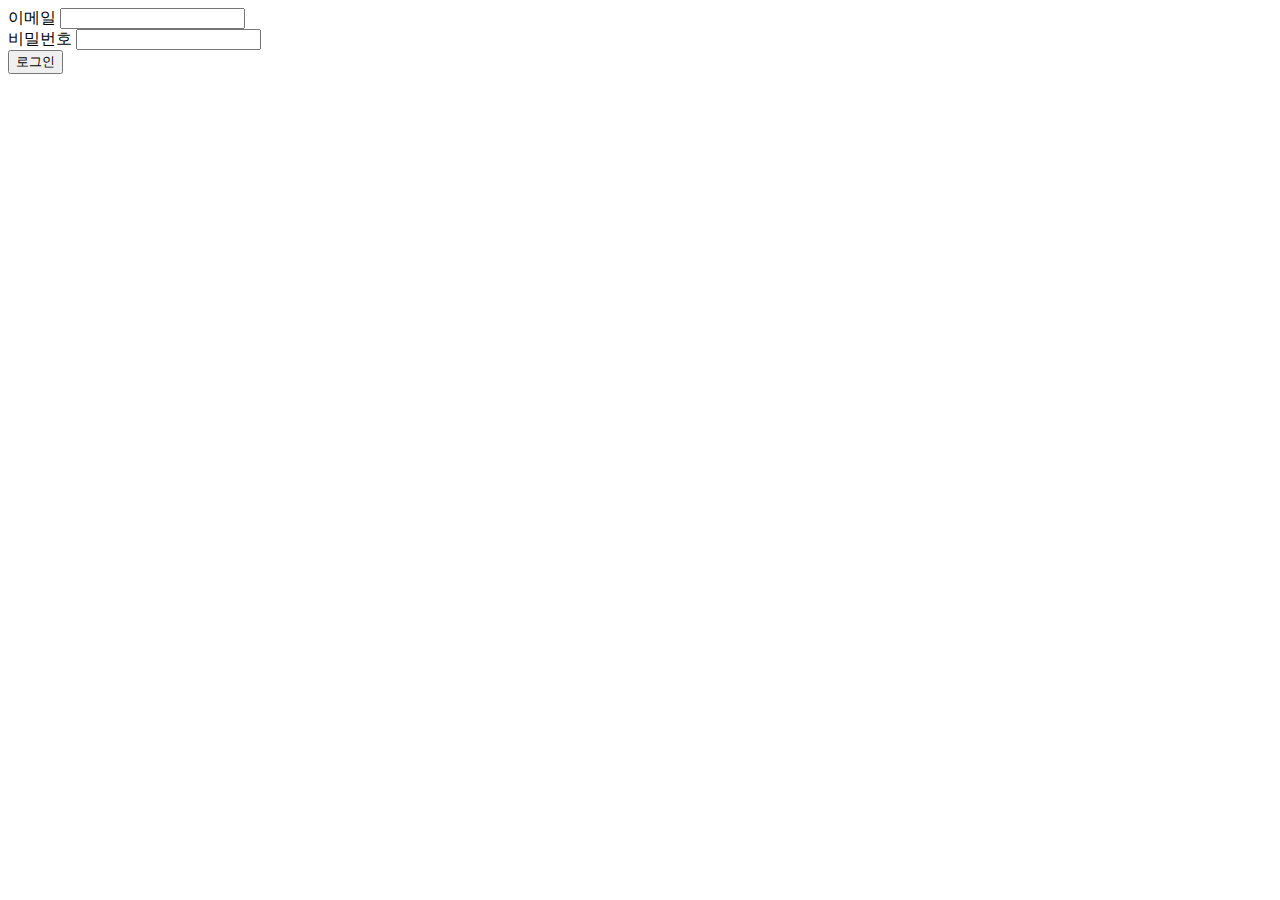
<file: lectures/3_javascript/index.html>
<!DOCTYPE html>
<html lang="ko">
  <head>
    <meta charset="UTF-8" />
    <meta name="viewport" content="width=device-width, initial-scale=1.0" />
    <script src="object2.js" defer></script>
    <title>JavaScript</title>
  </head>
  <body>
    <form action="">
      <div>
        <label for="email"
          >이메일
          <input type="text" name="email" id="email" />
        </label>
      </div>
      <div>
        <label for="password">
          비밀번호
          <input type="password" name="password" id="password" />
        </label>
      </div>
      <button type="button" id="btn">로그인</button>
    </form>
  </body>
</html>
</file>
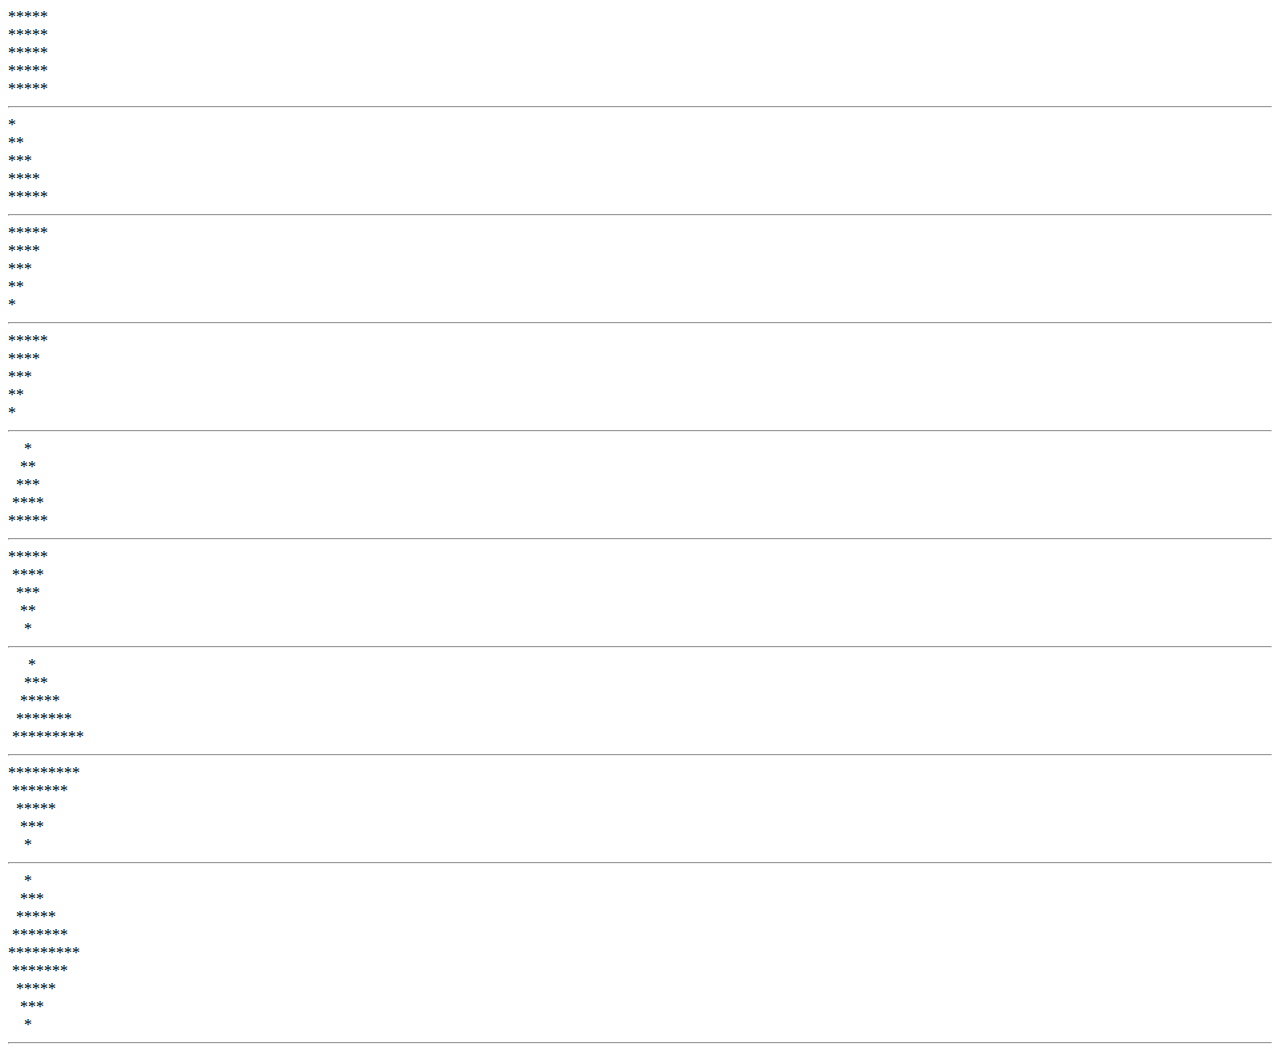
<file: lectures/quiz/index.html>
<!DOCTYPE html>
<html lang="en">
  <head>
    <meta charset="UTF-8" />
    <meta name="viewport" content="width=device-width, initial-scale=1.0" />
    <script src="star.js"></script>
    <title>별그리기</title>
  </head>
  <body></body>
</html>
</file>
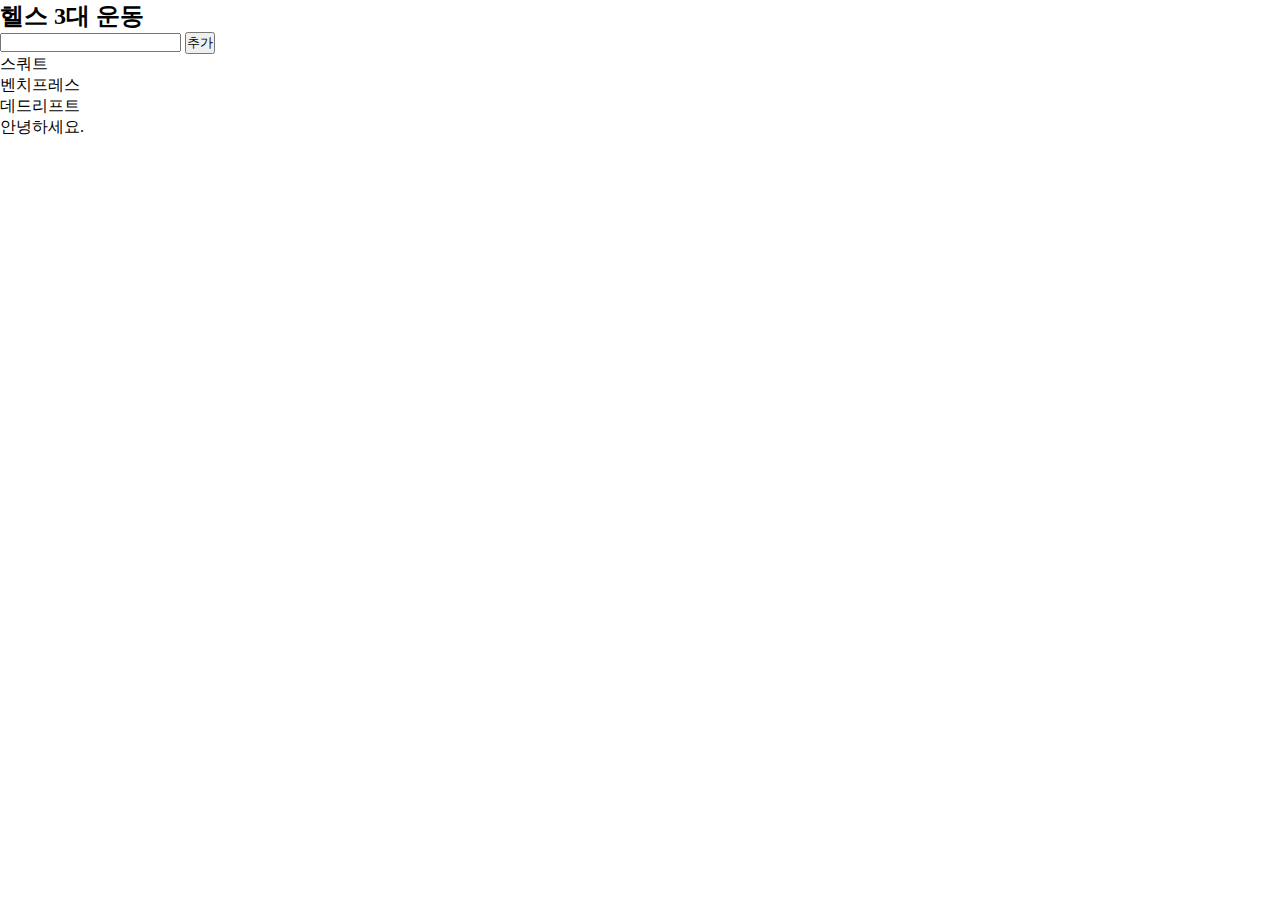
<file: lectures/2_dom-control/1_selector.html>
<!DOCTYPE html>
<html lang="ko">
  <head>
    <meta charset="UTF-8" />
    <meta name="viewport" content="width=device-width, initial-scale=1.0" />
    <link rel="stylesheet" href="style.css" />
    <script src="1_selector.js" defer></script>
    <title>Slector</title>
  </head>
  <body>
    <section>
      <h2 id="title">운동</h2>
      <form name="myForm">
        <input type="text" name="myText" placeholder="운동을 입력해주세요." />
        <button>추가</button>
      </form>
      <ul class="list">
        <li class="item">스쿼트</li>
        <li class="item">벤치프레스</li>
        <li class="item">데드리프트</li>
      </ul>
      <p class="hello">안녕하세요.</p>
    </section>
  </body>
</html>
</file>
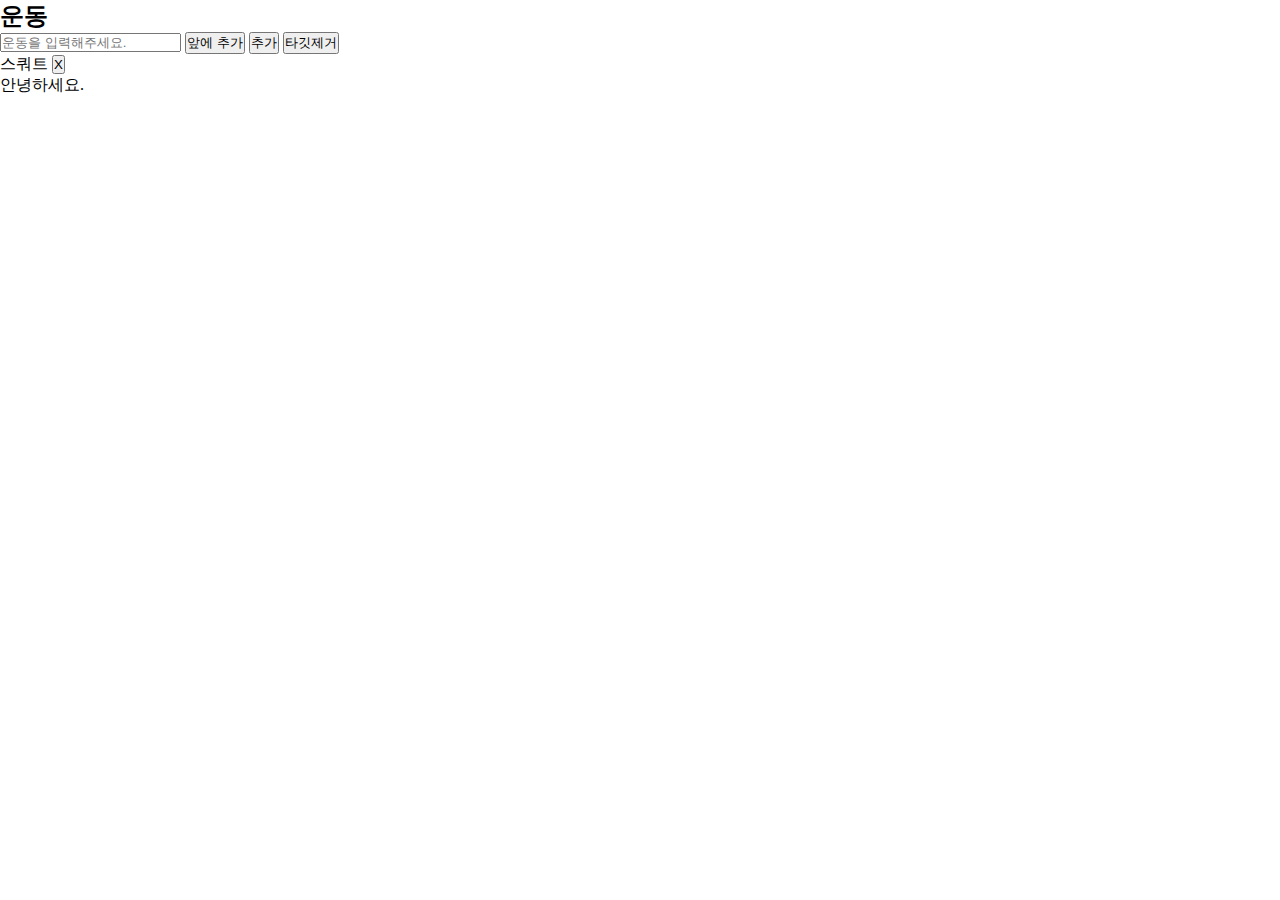
<file: lectures/2_dom-control/2_dynamic-element.html>
<!DOCTYPE html>
<html lang="ko">
  <head>
    <meta charset="UTF-8" />
    <meta name="viewport" content="width=device-width, initial-scale=1.0" />
    <link rel="stylesheet" href="style.css" />
    <script src="2_dynamic-element.js" defer></script>
    <title>Slector</title>
  </head>
  <body>
    <section>
      <h2 id="title">운동</h2>
      <form name="myForm">
        <input type="text" name="myText" placeholder="운동을 입력해주세요." />
        <button type="button" id="before">앞에 추가</button>
        <button type="button" id="button">추가</button>
        <button type="button" id="target-remove">타깃제거</button>
      </form>
      <ul class="list">
        <li class="item" id="target">
          스쿼트
          <button class="remove-btn">X</button>
        </li>
      </ul>
      <p class="hello">안녕하세요.</p>
    </section>
  </body>
</html>
</file>
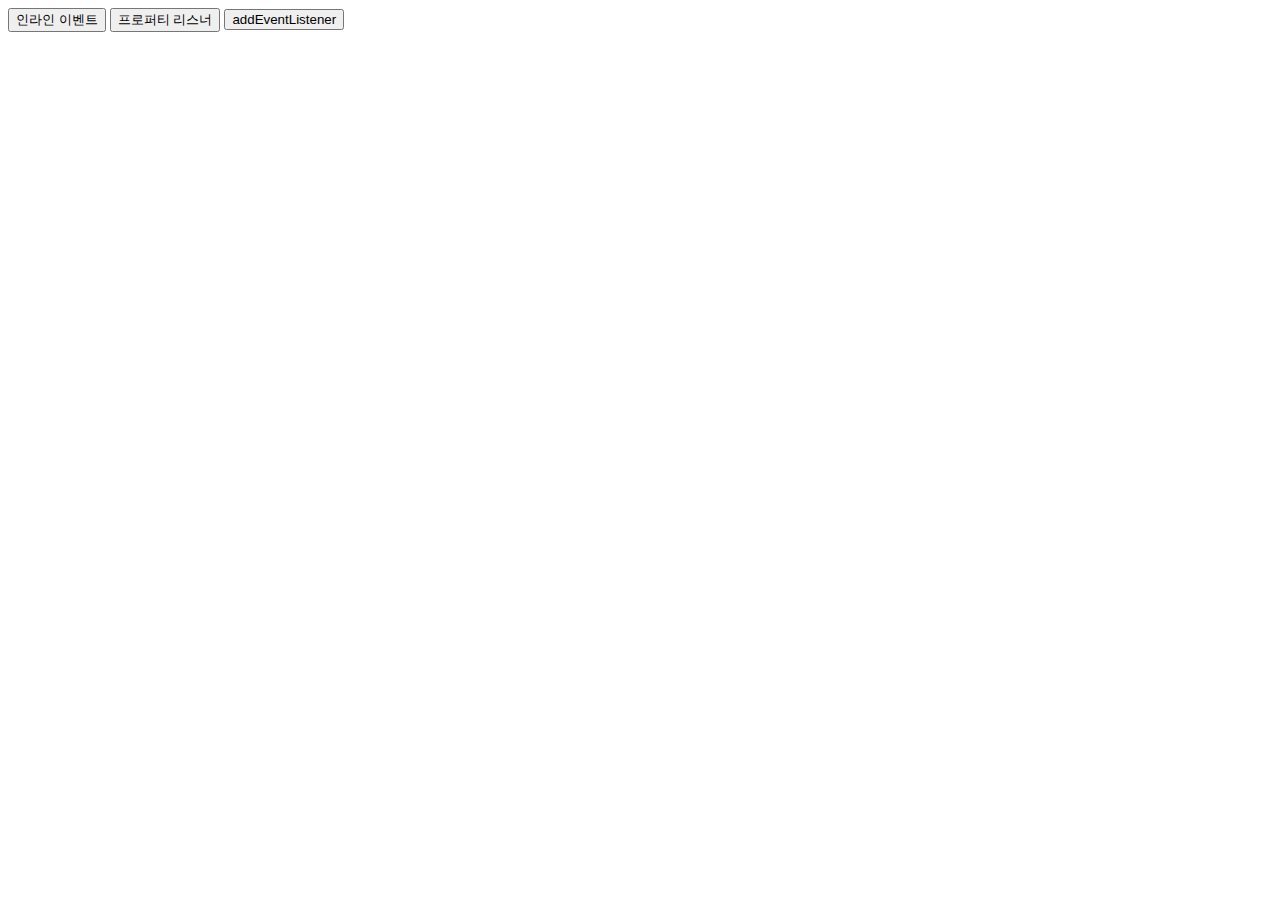
<file: lectures/2_dom-control/4_event-click.html>
<!DOCTYPE html>
<html lang="ko">
  <head>
    <meta charset="UTF-8" />
    <meta name="viewport" content="width=device-width, initial-scale=1.0" />
    <script src="4_event-click.js" defer></script>
    <title>Click Event</title>
  </head>
  <body>
    <main>
      <button onclick="alert('inline')">인라인 이벤트</button>
      <button class="btn1">프로퍼티 리스너</button>
      <button class="btn2">addEventListener</button>
    </main>
  </body>
</html>
</file>
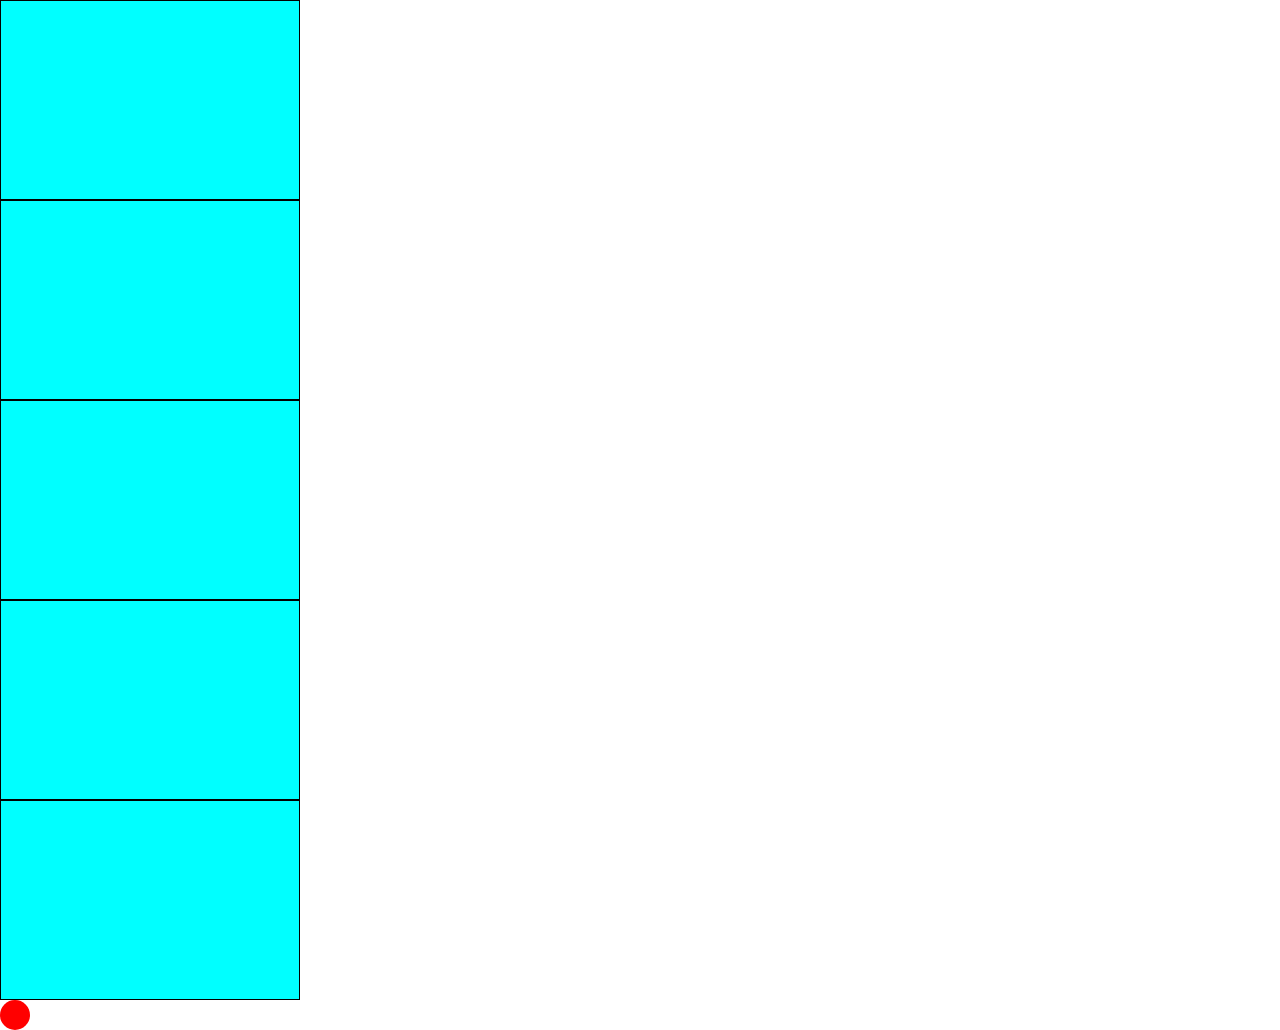
<file: lectures/2_dom-control/5_event_mouse.html>
<!DOCTYPE html>
<html lang="ko">
  <head>
    <meta charset="UTF-8" />
    <meta name="viewport" content="width=device-width, initial-scale=1.0" />
    <link rel="stylesheet" href="style.css" />
    <script src="5_event_mouse.js" defer></script>
    <title>Event Mouse</title>
  </head>
  <body>
    <div class="rectangle"></div>
    <div class="rectangle"></div>
    <div class="rectangle"></div>
    <div class="rectangle"></div>
    <div class="rectangle" id="rectangle"></div>
    <div class="circle"></div>
  </body>
</html>
</file>
<file: lectures/2_dom-control/style.css>
* {
  margin: 0;
  padding: 0;
  box-sizing: border-box;
}

.dark {
  color: white;
  background-color: black;
}

.light {
  color: black;
  background-color: white;
}

.rectangle {
  border: 1px solid black;
  width: 300px;
  height: 200px;
  background-color: aqua;
}

.circle {
  width: 30px;
  height: 30px;
  background-color: red;
  position: absolute;
  border-radius: 50%;
  /* left: 400px;
  top: 100px; */
}
</file>
